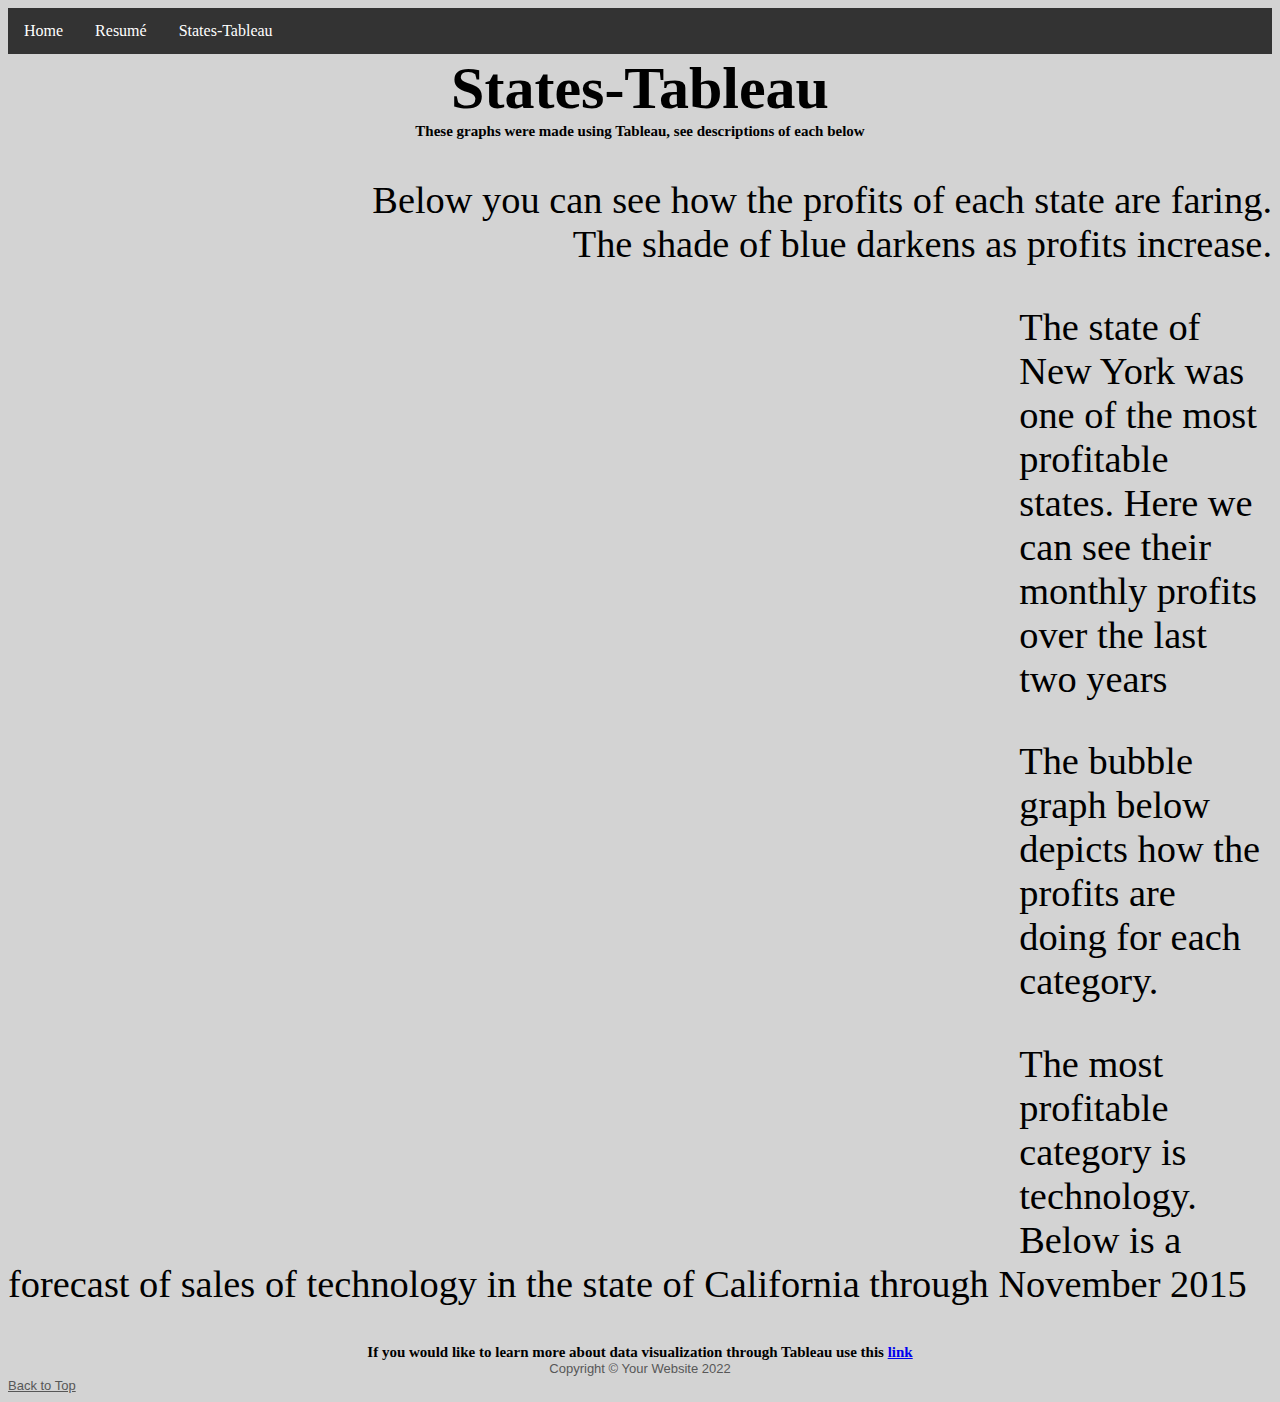
<file: html/states.html>
<!-- Tyler Gillming April 16 -->
<!DOCTYPE html>
<html lang="en">
<head>
    <meta charset="UTF-8">
    <meta http-equiv="X-UA-Compatible" content="IE=edge">
    <meta name="viewport" content="width=device-width, initial-scale=1.0">
    <title>States-Tableau</title>
    <link rel="stylesheet" href="../Styles/bootstyles.css">
</head>

<body>
    <!--Navigation-->
    <ul>
        <li><a class="active" href="../index.html">Home</a></li>
        <li><a href="about.html">Resumé</a></li>
        <li><a href="states.html">States-Tableau</a></li>
      </ul>
      <!-- Header -->
      <h1 id="top" class="centerheader" style="font-size:60px;">States-Tableau</h1>
      <h2 class="centerheader" style="font-size: 15px;">These graphs were made using Tableau, see descriptions of each below</h2>
      

      <!-- Main Body -->

      <!-- First Graph -->
      <p class="right" style="font-size:3vw" >Below you can see how the profits of each state are faring. <br>
        The shade of blue darkens as profits increase. </p>
      <div class='tableauPlaceholder' id='viz1649963686008' style='position: relative' style="float: left;">
            <noscript><a href='#'><img alt='Sheet 1 ' src='https:&#47;&#47;public.tableau.com&#47;static&#47;images&#47;Ma&#47;MapChart_16498779328270&#47;Sheet1&#47;1_rss.png' style='border: none' />
            </a></noscript><object class='tableauViz'  style="float: left;"><param name='host_url' value='https%3A%2F%2Fpublic.tableau.com%2F' /> 
                <param name='embed_code_version' value='3' /> <param name='site_root' value='' />
                <param name='name' value='MapChart_16498779328270&#47;Sheet1' /><param name='tabs' value='no' />
                <param name='toolbar' value='yes' /><param name='static_image' value='https:&#47;&#47;public.tableau.com&#47;static&#47;images&#47;Ma&#47;MapChart_16498779328270&#47;Sheet1&#47;1.png' /> <param name='animate_transition' value='yes' />
                <param name='display_static_image' value='yes' /><param name='display_spinner' value='yes' /><param name='display_overlay' value='yes' /><param name='display_count' value='yes' /><param name='language' value='en-US' /></object>
        </div>                <script type='text/javascript'>  var divElement = document.getElementById('viz1649963686008'); var vizElement = divElement.getElementsByTagName('object')[0];vizElement.style.width='80%';vizElement.style.height=(divElement.offsetWidth*0.75)+'px'; var scriptElement = document.createElement('script'); scriptElement.src = 'https://public.tableau.com/javascripts/api/viz_v1.js';  vizElement.parentNode.insertBefore(scriptElement, vizElement);  </script>
           
            
        <!-- Second Graph -->
        <p style="font-size: 3vw;">The state of New York was one of the most profitable states.
            Here we can see their monthly profits over the last two years</p>
            <div class='tableauPlaceholder' id='viz1649964537506' style='position: relative'><noscript><a href='#'>
                <img alt='Sheet 2 ' src='https:&#47;&#47;public.tableau.com&#47;static&#47;images&#47;Ba&#47;BarGraph_16498780117740&#47;Sheet2&#47;1_rss.png' style='border: none' />
                </a></noscript><object class='tableauViz'  style='display:none;'>
                    <param name='host_url' value='https%3A%2F%2Fpublic.tableau.com%2F' /> <param name='embed_code_version' value='3' /> <param name='site_root' value='' />
                    <param name='name' value='BarGraph_16498780117740&#47;Sheet2' /><param name='tabs' value='no' /><param name='toolbar' value='yes' />
                    <param name='static_image' value='https:&#47;&#47;public.tableau.com&#47;static&#47;images&#47;Ba&#47;BarGraph_16498780117740&#47;Sheet2&#47;1.png' /> <param name='animate_transition' value='yes' />
                    <param name='display_static_image' value='yes' /><param name='display_spinner' value='yes' /><param name='display_overlay' value='yes' /><param name='display_count' value='yes' />
                    <param name='language' value='en-US' /></object>
            </div> <script type='text/javascript'>var divElement = document.getElementById('viz1649964537506');var vizElement = divElement.getElementsByTagName('object')[0]; vizElement.style.width='85%';vizElement.style.height=(divElement.offsetWidth*0.60)+'px';var scriptElement = document.createElement('script'); scriptElement.src = 'https://public.tableau.com/javascripts/api/viz_v1.js';vizElement.parentNode.insertBefore(scriptElement, vizElement);                </script>
               


        <!-- Third Graph -->
        <p style="font-size: 3vw;">The bubble graph below depicts how the profits are doing for each category.</p>
        <div class='tableauPlaceholder' id='viz1649964931737' style='position: relative'>
            <noscript><a href='#'><img alt='Sheet 3 ' src='https:&#47;&#47;public.tableau.com&#47;static&#47;images&#47;Ci&#47;CircleGraph_16498780548080&#47;Sheet3&#47;1_rss.png' style='border: none' />
            </a></noscript><object class='tableauViz'  style='display:none;'><param name='host_url' value='https%3A%2F%2Fpublic.tableau.com%2F' /> 
                <param name='embed_code_version' value='3' /> <param name='site_root' value='' /><param name='name' value='CircleGraph_16498780548080&#47;Sheet3' />
                <param name='tabs' value='no' /><param name='toolbar' value='yes' /><param name='static_image' value='https:&#47;&#47;public.tableau.com&#47;static&#47;images&#47;Ci&#47;CircleGraph_16498780548080&#47;Sheet3&#47;1.png' />
                 <param name='animate_transition' value='yes' /><param name='display_static_image' value='yes' /><param name='display_spinner' value='yes' /><param name='display_overlay' value='yes' />
                 <param name='display_count' value='yes' /><param name='language' value='en-US' /></object>
        </div>  <script type='text/javascript'>  var divElement = document.getElementById('viz1649964931737');  var vizElement = divElement.getElementsByTagName('object')[0];vizElement.style.width='80%';vizElement.style.height=(divElement.offsetWidth*0.40)+'px'; var scriptElement = document.createElement('script');  scriptElement.src = 'https://public.tableau.com/javascripts/api/viz_v1.js';  vizElement.parentNode.insertBefore(scriptElement, vizElement);  </script>
           


        <!-- Last Graph -->
        <p style="font-size: 3vw;">The most profitable category is technology. Below is a forecast of sales of technology in the state of California through November 2015</p>
        <div class='tableauPlaceholder' id='viz1650158519383' style='position: relative'><noscript><a href='#'><img alt='Sheet 4 ' src='https:&#47;&#47;public.tableau.com&#47;static&#47;images&#47;Fo&#47;Forecast_16501585022590&#47;Sheet4&#47;1_rss.png' style='border: none' />
        </a></noscript><object class='tableauViz'  style='display:none;'><param name='host_url' value='https%3A%2F%2Fpublic.tableau.com%2F' /> 
            <param name='embed_code_version' value='3' /> <param name='site_root' value='' /><param name='name' value='Forecast_16501585022590&#47;Sheet4' /><param name='tabs' value='no' />
            <param name='toolbar' value='yes' /><param name='static_image' value='https:&#47;&#47;public.tableau.com&#47;static&#47;images&#47;Fo&#47;Forecast_16501585022590&#47;Sheet4&#47;1.png' /> 
            <param name='animate_transition' value='yes' /><param name='display_static_image' value='yes' /><param name='display_spinner' value='yes' /><param name='display_overlay' value='yes' />
            <param name='display_count' value='yes' /><param name='language' value='en-US' /></object>
        </div>           
             <script type='text/javascript'>var divElement = document.getElementById('viz1650158519383'); var vizElement = divElement.getElementsByTagName('object')[0];vizElement.style.width='80%';vizElement.style.height=(divElement.offsetWidth*0.55)+'px';var scriptElement = document.createElement('script'); scriptElement.src = 'https://public.tableau.com/javascripts/api/viz_v1.js';vizElement.parentNode.insertBefore(scriptElement, vizElement); </script>

<!-- Footer -->
    <footer>
        <h2 class="centerheader" style="font-size: 15px;">If you would like to learn more about data visualization through Tableau use this
            <a href="https://www.tableau.com" >link</a>
        </h2>
        <div class="footer">Copyright &copy; Your Website 2022</div>
        <a class="footer" href="#top">Back to Top</a>
    </footer>
</body>
</html>
</file>
<file: Styles/bootstyles.css>
ul {
    list-style-type: none;
    margin: 0;
    padding: 0;
    overflow: hidden;
    background-color: #333;
  }
  
  li {
    float: left;
  }
  
  li a {
    display: block;
    color: white;
    text-align: center;
    padding: 14px 16px;
    text-decoration: none;
  }
  
  li a:hover {
    background-color: #111;
  }
body{
    background-color: lightgray;
}
.centerheader{
    text-align: center;
    margin: auto;

}
.solid {border-style: solid;}

.footer{
    font-size: small;
    text-align: center;
    font-family: Arial, Helvetica, sans-serif;
    color: #575757;

}
.right{
  text-align: right;
  margin-left: 10%;
}
</file>
